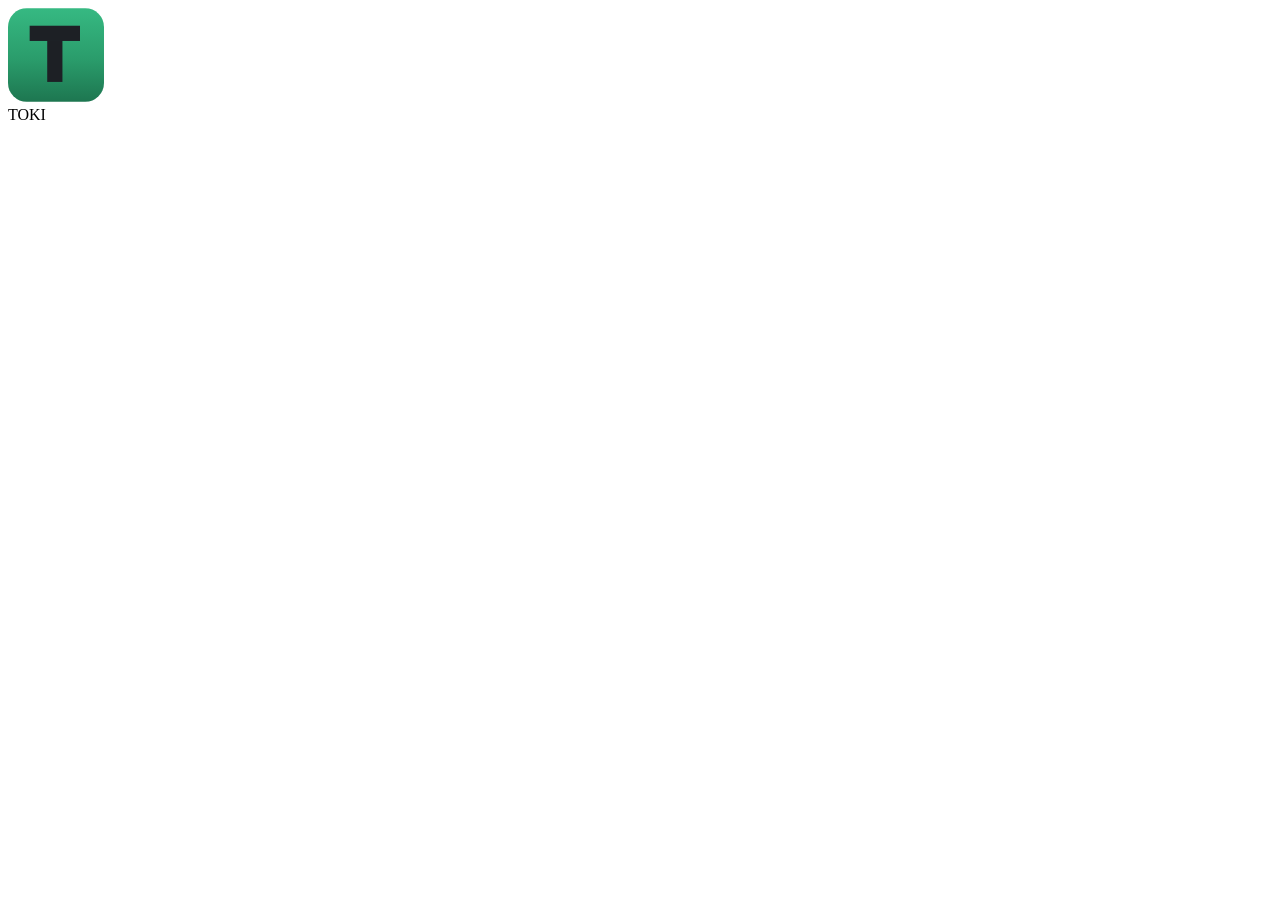
<file: src/index.html>
<!DOCTYPE html>
<html lang="de">
<head>
<meta charset="utf-8">
<meta name="viewport" content="width=device-width, initial-scale=1, maximum-scale=1, viewport-fit=cover">
<meta name="theme-color" content="#2a9c6b">
<meta name="apple-mobile-web-app-status-bar-style" content="default">
<meta name="apple-mobile-web-app-capable" content="yes">
<meta name="mobile-web-app-capable" content="yes">
<meta name="apple-mobile-web-app-title" content="Toki">
<meta name="description" content="Toki – Feierabend, Mehrarbeit, Zeitkonto, Urlaub und Netto im Blick.">
<title>Toki</title>
<link rel="preconnect" href="https://fonts.googleapis.com"><link rel="preconnect" href="https://fonts.gstatic.com" crossorigin>
<link href="https://fonts.googleapis.com/css2?family=Barlow:wght@400;500;600;700&family=Bebas+Neue&display=swap" rel="stylesheet">
<link rel="icon" href="__LOGO__"><link rel="apple-touch-icon" sizes="180x180" href="icons/apple-touch-icon.png">
<link rel="manifest" href="manifest.webmanifest">
<style>/*CSS*/</style>
</head>
<body data-theme="standard">
<div id="splash" aria-hidden="true">
  <div class="sp-in">
    <svg class="sp-logo" viewBox="0 0 82 80" width="96" height="94">
      <defs><linearGradient id="spg" x1="0" y1="0" x2="0" y2="1"><stop offset="0" stop-color="#36b982"/><stop offset=".55" stop-color="#2a9c6b"/><stop offset="1" stop-color="#1d7650"/></linearGradient><clipPath id="spc"><rect width="82" height="80" rx="16"/></clipPath></defs>
      <rect class="sp-sq" width="82" height="80" rx="16" fill="url(#spg)"/>
      <rect class="sp-bar" x="18.5" y="15" width="43" height="13" fill="#1d2025"/>
      <rect class="sp-stem" x="33.5" y="27.5" width="13" height="35.5" fill="#1d2025"/>
      <g clip-path="url(#spc)"><rect class="sp-shine" x="-40" y="0" width="22" height="80" fill="#fff" opacity=".22"/></g>
    </svg>
    <div class="sp-word">TOKI</div>
    <div class="sp-line"><i></i></div>
  </div>
</div>
<script>
(function(){
setTimeout(function(){var s=document.getElementById('splash');if(s)s.remove();},1500);})();
</script>
<div id="fx"></div>
<main id="app"></main>
<nav class="tabs" id="nav" aria-label="Bereiche"></nav>
<script>/*CORE*/</script>
<script>/*FX*/</script>
<script>/*QR*/</script>
<script>/*SYNC*/</script>
<script>/*REPORT*/</script>
<script>/*PDF*/</script>
<script>/*APP*/</script>
</body>
</html>
</file>
